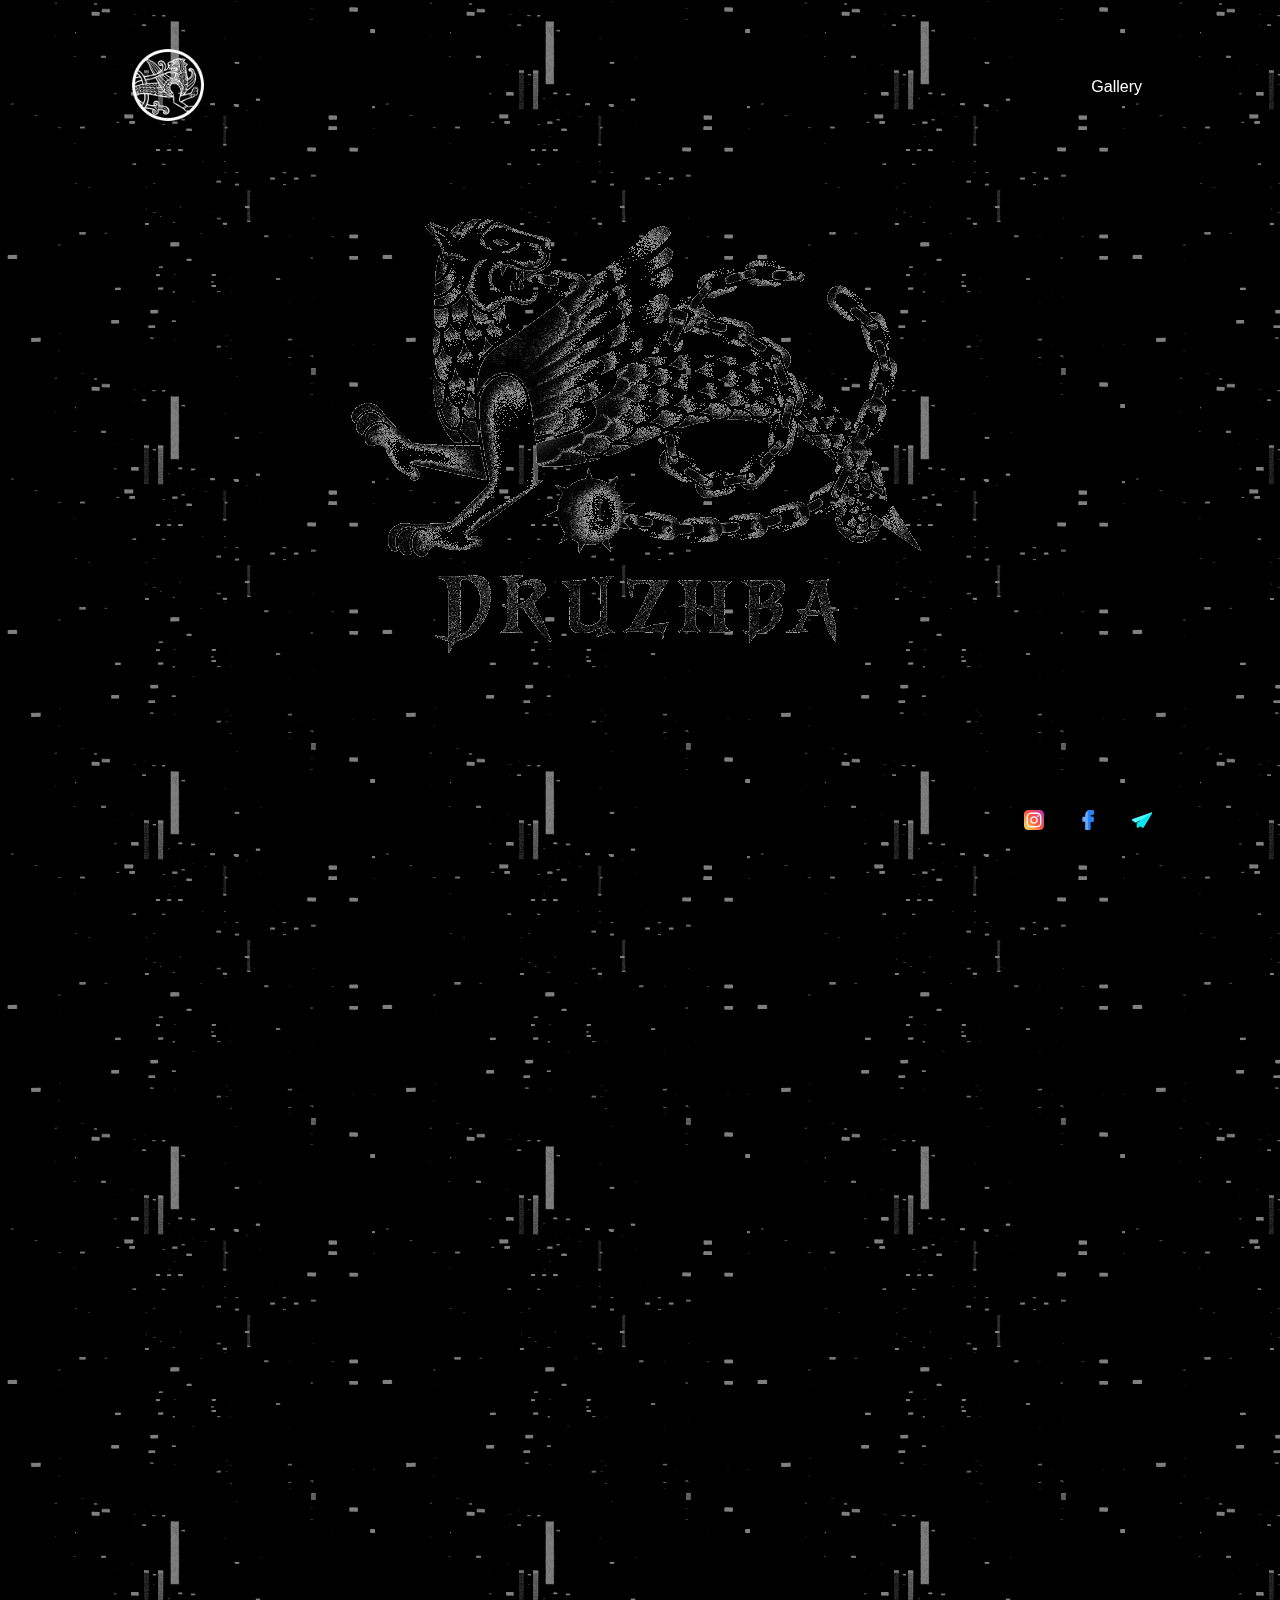
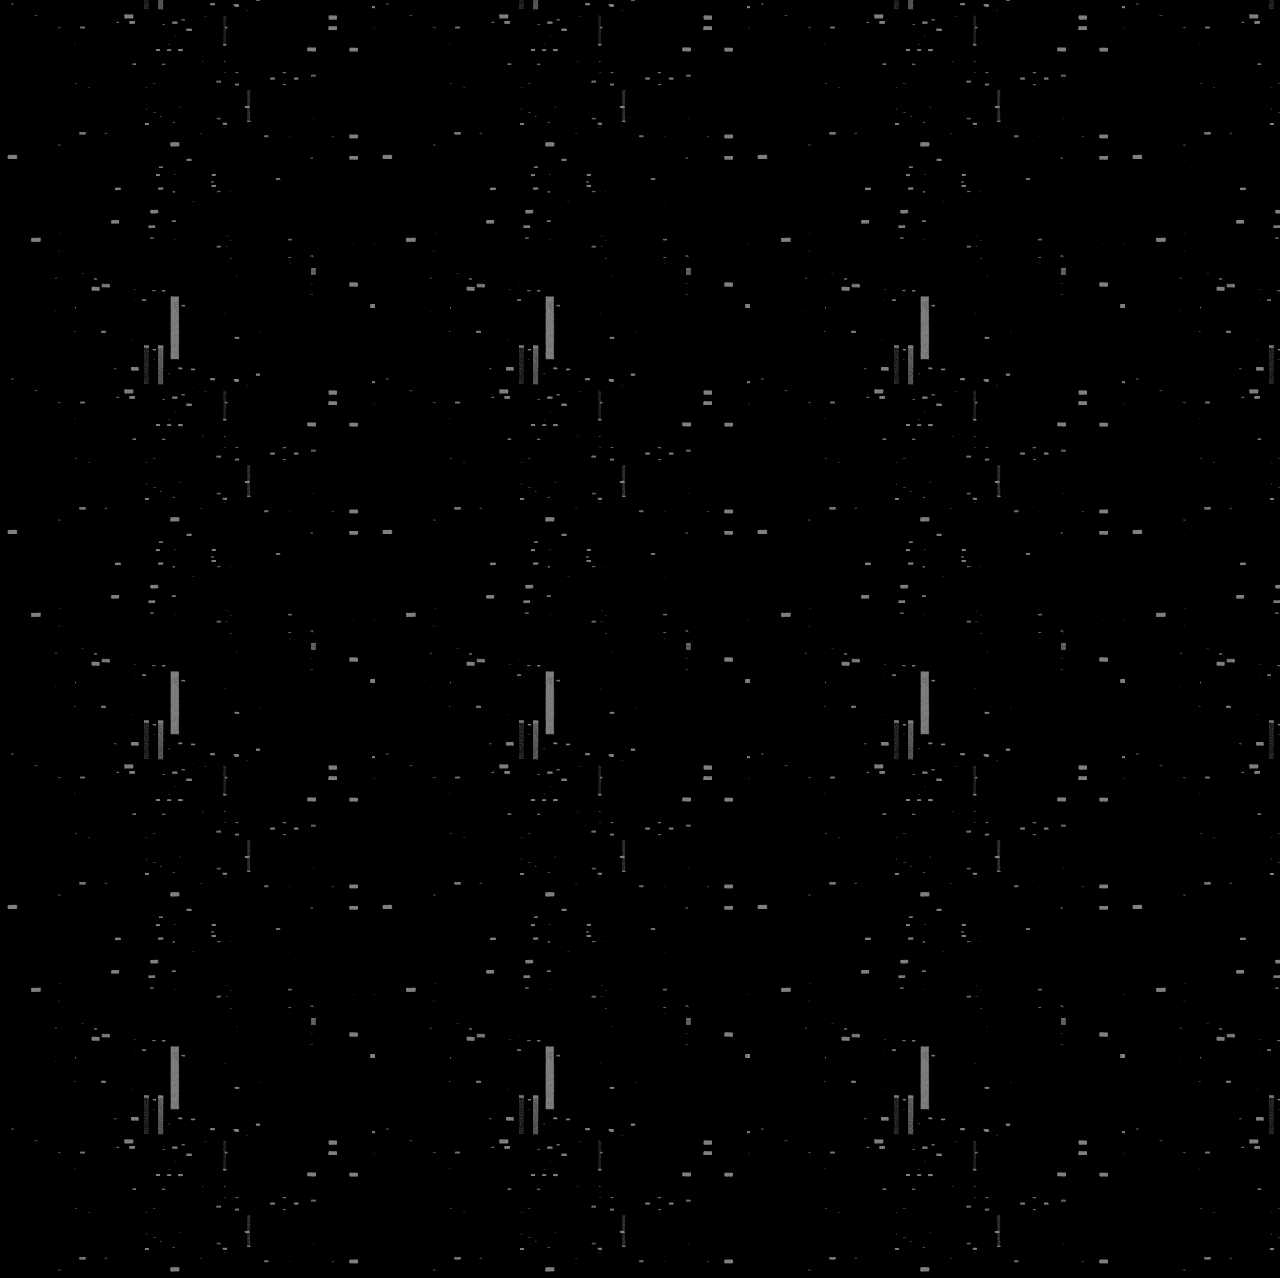
<file: index.html>
<!DOCTYPE html>
<html lang="en">

<head>
    <meta charset="UTF-8">
    <meta name="viewport" content="width=device-width, initial-scale=1.0">
    <title>druzhbaunity</title>
    <link rel="shortcut icon" href="fav.ico" type="image/x-icon">
    <link rel="stylesheet" href="css/style.css">
</head>
<body>
    <div class="frame">
        <div id="navbar">
            <a href="#"><img src="img/logo1.png" alt="logo" style="width: 80px;"></a>
            <div class="menu">
                <ul class="menu-list">
                    <!-- <li class="list"><a class="about us" href="#">About us</a></li>
                    <li class="list"><a class="about ticket" href="#">Get ticket</a></li> -->
                    <li class="list"><a class="about ticket" href="gallery.html">Gallery</a></li>
                </ul>
            </div>
        </div>
        <div id="social" class="social-links">
            <a class="social" href="https://www.instagram.com/druzhbaunity/"> <img class="instagram" src="img/instagram.svg"> </a>
            <a class="social" href="https://www.facebook.com/Druzhbaunity/?tn-str=k*F"> <img class="facebook" src="img/facebook.svg"> </a>
            <a class="social" href="https://t.me/druzhbaunity"> <img class="telegram" src="img/telegram.svg"> </a>
        </div>
    </div>

    <main class="screen " id="fold-effect">
        <div class="wrapper-3d">
            <div class="fold fold-top">
                <div class="fold-align">
                    <!-- content -->
                    <container class="fold-content">
                        <div class="semargl"></div>

                        <div class="square grey">
                            <span>Lorem ipsum dolor sit amet, consectetur adipiscing elit, sed do eiusmod tempor
                                incididunt ut labore et dolore magna aliqua. Ut enim ad minim veniam, quis nostrud
                                exercitation ullamco laboris nisi ut aliquip ex ea commodo consequat. Duis aute irure
                                dolor in reprehenderit in voluptate velit esse cillum dolore eu fugiat nulla pariatur.
                                Excepteur sint occaecat cupidatat non proident, sunt in culpa qui officia deserunt
                                mollit anim id est laborum.</span>
                        </div>
                        <h1>ТУТ БУДЕТ КАНТЕНТ</h1>
                        <span>Lorem ipsum dolor sit amet, consectetur adipiscing elit, sed do eiusmod tempor incididunt
                            ut labore et dolore magna aliqua. Ut enim ad minim veniam, quis nostrud exercitation ullamco
                            laboris nisi ut aliquip ex ea commodo consequat. Duis aute irure dolor in reprehenderit in
                            voluptate velit esse cillum dolore eu fugiat nulla pariatur. Excepteur sint occaecat
                            cupidatat non proident, sunt in culpa qui officia deserunt mollit anim id est
                            laborum.</span>
                        <div class="square grey">
                            <span>Lorem ipsum dolor sit amet, consectetur adipiscing elit, sed do eiusmod tempor
                                incididunt ut labore et dolore magna aliqua. Ut enim ad minim veniam, quis nostrud
                                exercitation ullamco laboris nisi ut aliquip ex ea commodo consequat. Duis aute irure
                                dolor in reprehenderit in voluptate velit esse cillum dolore eu fugiat nulla pariatur.
                                Excepteur sint occaecat cupidatat non proident, sunt in culpa qui officia deserunt
                                mollit anim id est laborum.</span>
                        </div>
                        <h1>ТУТ БУДЕТ КАНТЕНТ</h1>
                        <div class="square grey">
                            <span>Lorem ipsum dolor sit amet, consectetur adipiscing elit, sed do eiusmod tempor
                                incididunt ut labore et dolore magna aliqua. Ut enim ad minim veniam, quis nostrud
                                exercitation ullamco laboris nisi ut aliquip ex ea commodo consequat. Duis aute irure
                                dolor in reprehenderit in voluptate velit esse cillum dolore eu fugiat nulla pariatur.
                                Excepteur sint occaecat cupidatat non proident, sunt in culpa qui officia deserunt
                                mollit anim id est laborum.</span>
                        </div>
                    </container>
                </div>
            </div>
            <div class="fold fold-center" id="center-fold">
                <div class="fold-align">
                    <!-- content -->
                    <container class="fold-content" id="center-content">
                        <div class="semargl"></div>
                        <div class="square grey">
                            <span>Lorem ipsum dolor sit amet, consectetur adipiscing elit, sed do eiusmod tempor
                                incididunt ut labore et dolore magna aliqua. Ut enim ad minim veniam, quis nostrud
                                exercitation ullamco laboris nisi ut aliquip ex ea commodo consequat. Duis aute irure
                                dolor in reprehenderit in voluptate velit esse cillum dolore eu fugiat nulla pariatur.
                                Excepteur sint occaecat cupidatat non proident, sunt in culpa qui officia deserunt
                                mollit anim id est laborum.</span>
                        </div>
                        <h1>ТУТ БУДЕТ КАНТЕНТ</h1>
                        <span>Lorem ipsum dolor sit amet, consectetur adipiscing elit, sed do eiusmod tempor incididunt
                            ut labore et dolore magna aliqua. Ut enim ad minim veniam, quis nostrud exercitation ullamco
                            laboris nisi ut aliquip ex ea commodo consequat. Duis aute irure dolor in reprehenderit in
                            voluptate velit esse cillum dolore eu fugiat nulla pariatur. Excepteur sint occaecat
                            cupidatat non proident, sunt in culpa qui officia deserunt mollit anim id est
                            laborum.</span>

                        <div class="square grey">
                            <span>Lorem ipsum dolor sit amet, consectetur adipiscing elit, sed do eiusmod tempor
                                incididunt ut labore et dolore magna aliqua. Ut enim ad minim veniam, quis nostrud
                                exercitation ullamco laboris nisi ut aliquip ex ea commodo consequat. Duis aute irure
                                dolor in reprehenderit in voluptate velit esse cillum dolore eu fugiat nulla pariatur.
                                Excepteur sint occaecat cupidatat non proident, sunt in culpa qui officia deserunt
                                mollit anim id est laborum.</span>
                        </div>
                        <h1>ТУТ БУДЕТ КАНТЕНТ</h1>
                        <div class="square grey">
                            <span>Lorem ipsum dolor sit amet, consectetur adipiscing elit, sed do eiusmod tempor
                                incididunt ut labore et dolore magna aliqua. Ut enim ad minim veniam, quis nostrud
                                exercitation ullamco laboris nisi ut aliquip ex ea commodo consequat. Duis aute irure
                                dolor in reprehenderit in voluptate velit esse cillum dolore eu fugiat nulla pariatur.
                                Excepteur sint occaecat cupidatat non proident, sunt in culpa qui officia deserunt
                                mollit anim id est laborum.</span>
                        </div>
                    </container>
                </div>
            </div>
            <div class="fold fold-bottom">
                <div class="fold-align">
                    <!-- content -->
                    <container class="fold-content">
                        <div class="semargl"></div>

                        <div class="square grey">
                            <span>Lorem ipsum dolor sit amet, consectetur adipiscing elit, sed do eiusmod tempor
                                incididunt ut labore et dolore magna aliqua. Ut enim ad minim veniam, quis nostrud
                                exercitation ullamco laboris nisi ut aliquip ex ea commodo consequat. Duis aute irure
                                dolor in reprehenderit in voluptate velit esse cillum dolore eu fugiat nulla pariatur.
                                Excepteur sint occaecat cupidatat non proident, sunt in culpa qui officia deserunt
                                mollit anim id est laborum.</span>
                        </div>
                        <h1>ТУТ БУДЕТ КАНТЕНТ</h1>
                        <span>Lorem ipsum dolor sit amet, consectetur adipiscing elit, sed do eiusmod tempor incididunt
                            ut labore et dolore magna aliqua. Ut enim ad minim veniam, quis nostrud exercitation ullamco
                            laboris nisi ut aliquip ex ea commodo consequat. Duis aute irure dolor in reprehenderit in
                            voluptate velit esse cillum dolore eu fugiat nulla pariatur. Excepteur sint occaecat
                            cupidatat non proident, sunt in culpa qui officia deserunt mollit anim id est
                            laborum.</span>

                        <div class="square grey">
                            <span>Lorem ipsum dolor sit amet, consectetur adipiscing elit, sed do eiusmod tempor
                                incididunt ut labore et dolore magna aliqua. Ut enim ad minim veniam, quis nostrud
                                exercitation ullamco laboris nisi ut aliquip ex ea commodo consequat. Duis aute irure
                                dolor in reprehenderit in voluptate velit esse cillum dolore eu fugiat nulla pariatur.
                                Excepteur sint occaecat cupidatat non proident, sunt in culpa qui officia deserunt
                                mollit anim id est laborum.</span>
                        </div>
                        <h1>ТУТ БУДЕТ КАНТЕНТ</h1>
                        <div class="square grey">
                            <span>Lorem ipsum dolor sit amet, consectetur adipiscing elit, sed do eiusmod tempor
                                incididunt ut labore et dolore magna aliqua. Ut enim ad minim veniam, quis nostrud
                                exercitation ullamco laboris nisi ut aliquip ex ea commodo consequat. Duis aute irure
                                dolor in reprehenderit in voluptate velit esse cillum dolore eu fugiat nulla pariatur.
                                Excepteur sint occaecat cupidatat non proident, sunt in culpa qui officia deserunt
                                mollit anim id est laborum.</span>
                        </div>
                    </container>
                </div>
            </div>
        </div>
    </main>

    <script src="js/script.js"></script>
</body>

</html>
</file>
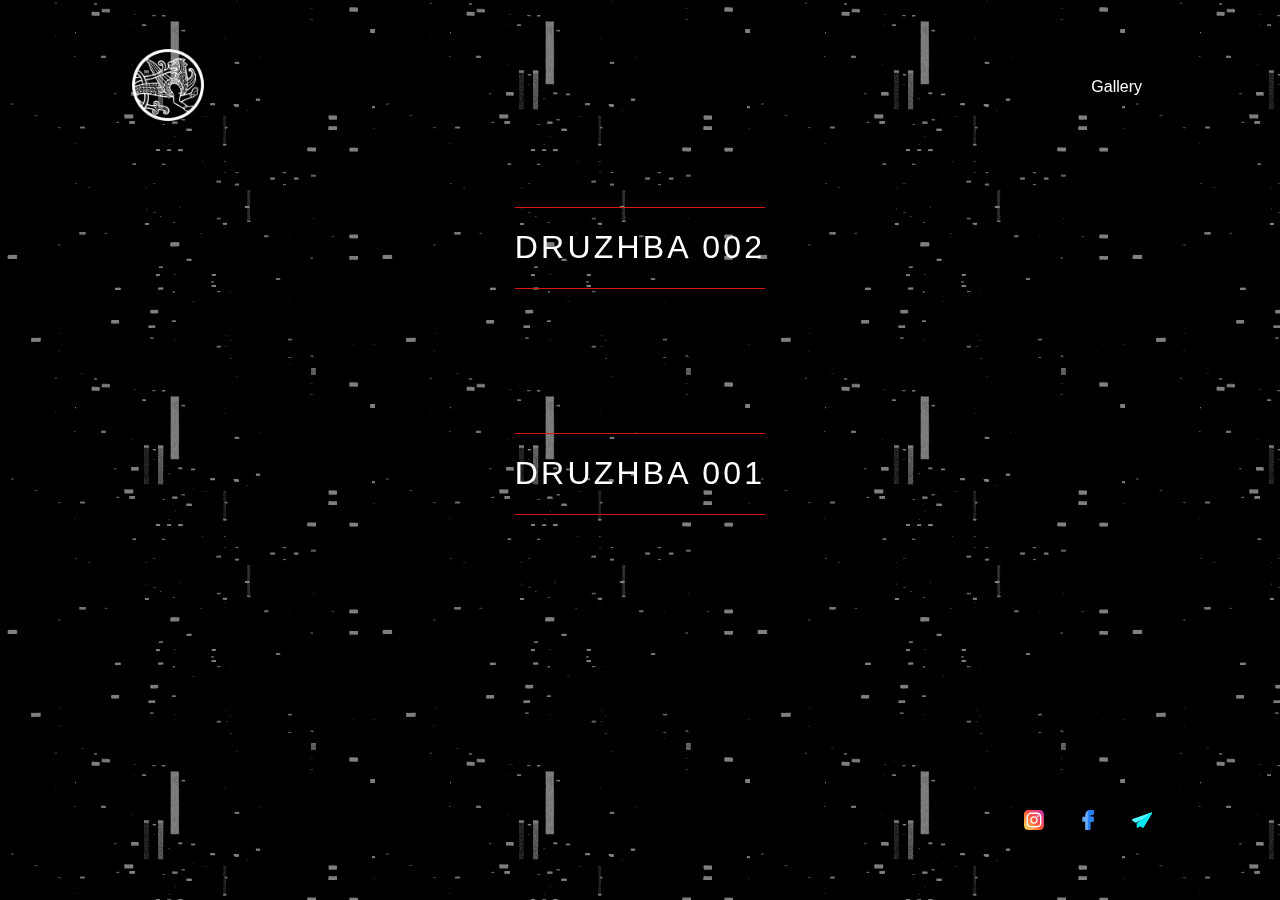
<file: gallery.html>
<!DOCTYPE html>
<html lang="en">

<head>
    <meta charset="UTF-8">
    <meta name="viewport" content="width=device-width, initial-scale=1.0">
    <title>Gallery</title>
    <link rel="shortcut icon" href="fav.ico" type="image/x-icon">
    <link rel="stylesheet" href="css/style.css">
    <link rel="stylesheet" href="css/gallery.css">
    <script defer src="js/script.js"></script>
    <script defer src="js/gallery.js"></script>
</head>

<body>
    <div class="frame">
        <div id="navbar" >
            <a href="index.html"><img src="img/logo1.png" alt="logo" style="width: 80px;"></a>
            <div class="menu">
                <ul class="menu-list">
                    <!-- <li class="list"><a class="about us" href="#">About us</a></li>
                    <li class="list"><a class="about ticket" href="#">Get ticket</a></li> -->
                    <li class="list"><a class="about ticket" href="gallery.html">Gallery</a></li>
                </ul>
            </div>
        </div>
        <div id="social" class="social-links">
            <a class="social" href="https://www.instagram.com/druzhbaunity/"> <img class="instagram"
                    src="img/instagram.svg"> </a>
            <a class="social" href="https://www.facebook.com/Druzhbaunity/?tn-str=k*F"> <img class="facebook"
                    src="img/facebook.svg"> </a>
            <a class="social" href="https://t.me/druzhbaunity"> <img class="telegram" src="img/telegram.svg"> </a>
        </div>
    </div>

    <main class="screen " id="fold-effect">
        <div class="wrapper-3d">
            <!-- fold-top -->
            <div class="fold fold-top">
                <div class="fold-align">
                    <!-- content -->
                    <container class="fold-content">
                        <a class="druzhba-button" href="#"><h1>DRUZHBA 002</h1></a>
                        <div class="druzhba002">
                            <div class="header-description">
                                <span class="resident">Residents:
                                    //<a class="residents" href="https://badxact.bandcamp.com/">Bad Act</a>
                                    //<a class="residents" href="https://tank-2000.bandcamp.com/">TANK-2000</a>
                                    //<a class="residents" href="https://soundcloud.com/hidddencrime">Sasha Crime</a>
                                    //<a class="residents" href="https://soundcloud.com/yura-sagaydachny">SAGA</a>
                                    //<a class="residents" href="https://soundcloud.com/olegdeluxe">Oleg Deluxe</a>
                                    //<a class="residents" href="https://www.instagram.com/slavakononov/">TVOIVRAG</a>
                                    b2b<a class="residents" href="https://soundcloud.com/user-955908011">Alex Savage</a>
                                    //<a class="residents" href="https://soundcloud.com/simulyakr">Simulyakr</a>
                                    //<a class="residents" href="https://www.instagram.com/alekseyzubaha/">Dj Pauk</a>//
                                </span>
                                <span class=" art">Art:
                                    //<a class="residents" href="https://www.instagram.com/high.wave.studio/">Igor
                                        Volkov</a>
                                    //<a class="residents" href="https://www.instagram.com/feyshdr/">Dasha Feysh</a>
                                    //<a class="residents" href="#">Alisa Sibir</a>
                                    //<a class="residents" href="https://www.instagram.com/tarantul4.20/">Rita Tarantul</a>
                                    //<a class="residents" href="https://www.instagram.com/slavakononov/">Slava
                                        Kononov</a>//
                                </span>
                            </div>
                            <!-- photos -->
                            <div class="cards">
                                <img class="photo" src="img/gallery/0.1.jpg" alt="">
                                <img class="photo" src="img/gallery/1.jpg" alt="">
                                <img class="photo" src="img/gallery/2.jpg" alt="">
                                <img class="photo" src="img/gallery/3.jpg" alt="">
                                <img class="photo" src="img/gallery/4.jpg" alt="">
                                <img class="photo" src="img/gallery/5.jpg" alt="">
                                <img class="photo" src="img/gallery/6.jpg" alt="">
                                <img class="photo" src="img/gallery/7.jpg" alt="">
                                <img class="photo" src="img/gallery/8.jpg" alt="">
                                <img class="photo" src="img/gallery/9.jpg" alt="">
                                <img class="photo" src="img/gallery/10.jpg" alt="">
                                <img class="photo" src="img/gallery/11.jpg" alt="">
                                <img class="photo" src="img/gallery/12.jpg" alt="">
                                <img class="photo" src="img/gallery/13.jpg" alt="">
                                <img class="photo" src="img/gallery/14.jpg" alt="">
                                <img class="photo" src="img/gallery/15.jpg" alt="">
                                <img class="photo" src="img/gallery/16.jpg" alt="">
                                <img class="photo" src="img/gallery/17.jpg" alt="">
                                <img class="photo" src="img/gallery/18.jpg" alt="">
                                <img class="photo" src="img/gallery/19.jpg" alt="">
                                <img class="photo" src="img/gallery/20.jpg" alt="">
                                <img class="photo" src="img/gallery/21.jpg" alt="">
                                <img class="photo" src="img/gallery/22.jpg" alt="">
                                <img class="photo" src="img/gallery/23.jpg" alt="">
                                <img class="photo" src="img/gallery/24.jpg" alt="">
                                <img class="photo" src="img/gallery/art1.jpg" alt="">
                                <img class="photo" src="img/gallery/art2.jpg" alt="">
                                <img class="photo" src="img/gallery/art3.jpg" alt="">
                                <img class="photo" src="img/gallery/art4.jpg" alt="">
                                <img class="photo" src="img/gallery/art5.jpg" alt="">
                                <img class="photo" src="img/gallery/art6.jpg" alt="">
                                <img class="photo" src="img/gallery/25.jpg" alt="">
                            </div>
                        </div>
                        <!-- druzhba001 -->
                        <a class="druzhba-button" href="#"><h1>DRUZHBA 001</h1></a>
                        <div class="druzhba001">
                            <!-- header-description -->
                            <div class="header-description">
                                <span class="resident">Residents:
                                    //<a class="residents" href="https://badxact.bandcamp.com/">Bad Act</a>
                                    //<a class="residents" href="https://tank-2000.bandcamp.com/">TANK-2000</a>
                                    //<a class="residents" href="https://soundcloud.com/hidddencrime">Sasha Crime</a>
                                    //<a class="residents" href="https://soundcloud.com/yura-sagaydachny">SAGA</a>
                                    //<a class="residents" href="https://soundcloud.com/olegdeluxe">Oleg Deluxe</a>
                                    //<a class="residents" href="https://www.instagram.com/slavakononov/">TVOIVRAG</a>
                                    b2b<a class="residents" href="https://soundcloud.com/user-955908011">Alex Savage</a>
                                    //<a class="residents" href="https://soundcloud.com/simulyakr">Simulyakr</a>
                                    //<a class="residents" href="https://www.instagram.com/alekseyzubaha/">Dj Pauk</a>//
                                </span>
                                <span class="art">Art:
                                    //<a class="residents" href="https://www.instagram.com/high.wave.studio/">Igor
                                        Volkov</a>
                                    //<a class="residents" href="https://www.instagram.com/feyshdr/">Dasha Feysh</a>
                                    //<a class="residents" href="#">Alisa Sibir</a>
                                    //<a class="residents" href="https://www.instagram.com/tarantul4.20/">Rita
                                        Tarantul</a>
                                    //<a class="residents" href="https://www.instagram.com/slavakononov/">Slava
                                        Kononov</a>//
                                </span>
                            </div>
                            <!-- photos -->
                            <div class="cards druzhba1">
                                <img class="photo" src="img/gallery/50.jpg" alt="">
                                <img class="photo" src="img/gallery/51.jpg" alt="">
                                <img class="photo" src="img/gallery/52.jpg" alt="">
                                <img class="photo" src="img/gallery/53.jpg" alt="">
                                <img class="photo" src="img/gallery/54.jpg" alt="">
                                <img class="photo" src="img/gallery/55.jpg" alt="">
                                <img class="photo" src="img/gallery/56.jpg" alt="">
                                <img class="photo" src="img/gallery/57.jpg" alt="">
                                <img class="photo" src="img/gallery/58.jpg" alt="">
                                <img class="photo" src="img/gallery/59.jpg" alt="">
                                <img class="photo" src="img/gallery/60.jpg" alt="">
                                <img class="photo" src="img/gallery/61.jpg" alt="">
                                <img class="photo" src="img/gallery/62.jpg" alt="">
                                <img class="photo" src="img/gallery/63.jpg" alt="">
                                <img class="photo" src="img/gallery/64.jpg" alt="">
                                <img class="photo" src="img/gallery/65.jpg" alt="">
                            </div>
                        </div>

                    </container>
                </div>
            </div>
            <!-- fold-center -->
            <div class="fold fold-center" id="center-fold">
                <div class="fold-align">
                    <!-- content -->
                    <container class="fold-content" id="center-content">
                        <a class="druzhba-button" id="btn2" href="#"><h1>DRUZHBA 002</h1></a>
                        <div class="druzhba002">
                            <div class="header-description">
                                <span class="resident">Residents:
                                    //<a class="residents" href="https://badxact.bandcamp.com/">Bad Act</a>
                                    //<a class="residents" href="https://tank-2000.bandcamp.com/">TANK-2000</a>
                                    //<a class="residents" href="https://soundcloud.com/hidddencrime">Sasha Crime</a>
                                    //<a class="residents" href="https://soundcloud.com/yura-sagaydachny">SAGA</a>
                                    //<a class="residents" href="https://soundcloud.com/olegdeluxe">Oleg Deluxe</a>
                                    //<a class="residents" href="https://www.instagram.com/slavakononov/">TVOIVRAG</a>
                                    b2b<a class="residents" href="https://soundcloud.com/user-955908011">Alex Savage</a>
                                    //<a class="residents" href="https://soundcloud.com/simulyakr">Simulyakr</a>
                                    //<a class="residents" href="https://www.instagram.com/alekseyzubaha/">Dj Pauk</a>//
                                </span>
                                <span class=" art">Art:
                                    //<a class="residents" href="https://www.instagram.com/high.wave.studio/">Igor
                                        Volkov</a>
                                    //<a class="residents" href="https://www.instagram.com/feyshdr/">Dasha Feysh</a>
                                    //<a class="residents" href="#">Alisa Sibir</a>
                                    //<a class="residents" href="https://www.instagram.com/tarantul4.20/">Rita Tarantul</a>
                                    //<a class="residents" href="https://www.instagram.com/slavakononov/">Slava
                                        Kononov</a>//
                                </span>
                            </div>
                            <!-- photos -->
                            <div class="cards">
                                <img class="photo" src="img/gallery/0.1.jpg" alt="">
                                <img class="photo" src="img/gallery/1.jpg" alt="">
                                <img class="photo" src="img/gallery/2.jpg" alt="">
                                <img class="photo" src="img/gallery/3.jpg" alt="">
                                <img class="photo" src="img/gallery/4.jpg" alt="">
                                <img class="photo" src="img/gallery/5.jpg" alt="">
                                <img class="photo" src="img/gallery/6.jpg" alt="">
                                <img class="photo" src="img/gallery/7.jpg" alt="">
                                <img class="photo" src="img/gallery/8.jpg" alt="">
                                <img class="photo" src="img/gallery/9.jpg" alt="">
                                <img class="photo" src="img/gallery/10.jpg" alt="">
                                <img class="photo" src="img/gallery/11.jpg" alt="">
                                <img class="photo" src="img/gallery/12.jpg" alt="">
                                <img class="photo" src="img/gallery/13.jpg" alt="">
                                <img class="photo" src="img/gallery/14.jpg" alt="">
                                <img class="photo" src="img/gallery/15.jpg" alt="">
                                <img class="photo" src="img/gallery/16.jpg" alt="">
                                <img class="photo" src="img/gallery/17.jpg" alt="">
                                <img class="photo" src="img/gallery/18.jpg" alt="">
                                <img class="photo" src="img/gallery/19.jpg" alt="">
                                <img class="photo" src="img/gallery/20.jpg" alt="">
                                <img class="photo" src="img/gallery/21.jpg" alt="">
                                <img class="photo" src="img/gallery/22.jpg" alt="">
                                <img class="photo" src="img/gallery/23.jpg" alt="">
                                <img class="photo" src="img/gallery/24.jpg" alt="">
                                <img class="photo" src="img/gallery/art1.jpg" alt="">
                                <img class="photo" src="img/gallery/art2.jpg" alt="">
                                <img class="photo" src="img/gallery/art3.jpg" alt="">
                                <img class="photo" src="img/gallery/art4.jpg" alt="">
                                <img class="photo" src="img/gallery/art5.jpg" alt="">
                                <img class="photo" src="img/gallery/art6.jpg" alt="">
                                <img class="photo" src="img/gallery/25.jpg" alt="">
                            </div>
                        </div>
                        <!-- druzhba001 -->
                        <a class="druzhba-button" id="btn1" href="#"><h1>DRUZHBA 001</h1></a>
                        <div class="druzhba001">
                            <!-- header-description -->
                            <div class="header-description">
                                <span class="resident">Residents:
                                    //<a class="residents" href="https://badxact.bandcamp.com/">Bad Act</a>
                                    //<a class="residents" href="https://tank-2000.bandcamp.com/">TANK-2000</a>
                                    //<a class="residents" href="https://soundcloud.com/hidddencrime">Sasha Crime</a>
                                    //<a class="residents" href="https://soundcloud.com/yura-sagaydachny">SAGA</a>
                                    //<a class="residents" href="https://soundcloud.com/olegdeluxe">Oleg Deluxe</a>
                                    //<a class="residents" href="https://www.instagram.com/slavakononov/">TVOIVRAG</a>
                                    b2b<a class="residents" href="https://soundcloud.com/user-955908011">Alex Savage</a>
                                    //<a class="residents" href="https://soundcloud.com/simulyakr">Simulyakr</a>
                                    //<a class="residents" href="https://www.instagram.com/alekseyzubaha/">Dj Pauk</a>//
                                </span>
                                <span class="art">Art:
                                    //<a class="residents" href="https://www.instagram.com/high.wave.studio/">Igor
                                        Volkov</a>
                                    //<a class="residents" href="https://www.instagram.com/feyshdr/">Dasha Feysh</a>
                                    //<a class="residents" href="#">Alisa Sibir</a>
                                    //<a class="residents" href="https://www.instagram.com/tarantul4.20/">Rita
                                        Tarantul</a>
                                    //<a class="residents" href="https://www.instagram.com/slavakononov/">Slava
                                        Kononov</a>//
                                </span>
                            </div>
                            <!-- photos -->
                            <div class="cards druzhba1">
                                <img class="photo" src="img/gallery/50.jpg" alt="">
                                <img class="photo" src="img/gallery/51.jpg" alt="">
                                <img class="photo" src="img/gallery/52.jpg" alt="">
                                <img class="photo" src="img/gallery/53.jpg" alt="">
                                <img class="photo" src="img/gallery/54.jpg" alt="">
                                <img class="photo" src="img/gallery/55.jpg" alt="">
                                <img class="photo" src="img/gallery/56.jpg" alt="">
                                <img class="photo" src="img/gallery/57.jpg" alt="">
                                <img class="photo" src="img/gallery/58.jpg" alt="">
                                <img class="photo" src="img/gallery/59.jpg" alt="">
                                <img class="photo" src="img/gallery/60.jpg" alt="">
                                <img class="photo" src="img/gallery/61.jpg" alt="">
                                <img class="photo" src="img/gallery/62.jpg" alt="">
                                <img class="photo" src="img/gallery/63.jpg" alt="">
                                <img class="photo" src="img/gallery/64.jpg" alt="">
                                <img class="photo" src="img/gallery/65.jpg" alt="">
                            </div>
                        </div>
                    </container>
                </div>
            </div>
            <!-- fold-bottom -->
            <div class="fold fold-bottom">
                <div class="fold-align">
                    <!-- content -->
                    <container class="fold-content">
                        <!-- druzhba002 -->
                        <a class="druzhba-button" href="#"><h1>DRUZHBA 002</h1></a>
                        <div class="druzhba002">
                            <div class="header-description">
                                <span class="resident">Residents:
                                    //<a class="residents" href="https://badxact.bandcamp.com/">Bad Act</a>
                                    //<a class="residents" href="https://tank-2000.bandcamp.com/">TANK-2000</a>
                                    //<a class="residents" href="https://soundcloud.com/hidddencrime">Sasha Crime</a>
                                    //<a class="residents" href="https://soundcloud.com/yura-sagaydachny">SAGA</a>
                                    //<a class="residents" href="https://soundcloud.com/olegdeluxe">Oleg Deluxe</a>
                                    //<a class="residents" href="https://www.instagram.com/slavakononov/">TVOIVRAG</a>
                                    b2b<a class="residents" href="https://soundcloud.com/user-955908011">Alex Savage</a>
                                    //<a class="residents" href="https://soundcloud.com/simulyakr">Simulyakr</a>
                                    //<a class="residents" href="https://www.instagram.com/alekseyzubaha/">Dj Pauk</a>//
                                </span>
                                <span class="art">Art:
                                    //<a class="residents" href="https://www.instagram.com/high.wave.studio/">Igor
                                        Volkov</a>
                                    //<a class="residents" href="https://www.instagram.com/feyshdr/">Dasha Feysh</a>
                                    //<a class="residents" href="#">Alisa Sibir</a>
                                    //<a class="residents" href="https://www.instagram.com/tarantul4.20/">Rita Tarantul</a>
                                    //<a class="residents" href="https://www.instagram.com/slavakononov/">Slava
                                        Kononov</a>//
                                </span>
                            </div>
                            <!-- photos -->
                            <div class="cards">
                                <img class="photo" src="img/gallery/0.1.jpg" alt="">
                                <img class="photo" src="img/gallery/1.jpg" alt="">
                                <img class="photo" src="img/gallery/2.jpg" alt="">
                                <img class="photo" src="img/gallery/3.jpg" alt="">
                                <img class="photo" src="img/gallery/4.jpg" alt="">
                                <img class="photo" src="img/gallery/5.jpg" alt="">
                                <img class="photo" src="img/gallery/6.jpg" alt="">
                                <img class="photo" src="img/gallery/7.jpg" alt="">
                                <img class="photo" src="img/gallery/8.jpg" alt="">
                                <img class="photo" src="img/gallery/9.jpg" alt="">
                                <img class="photo" src="img/gallery/10.jpg" alt="">
                                <img class="photo" src="img/gallery/11.jpg" alt="">
                                <img class="photo" src="img/gallery/12.jpg" alt="">
                                <img class="photo" src="img/gallery/13.jpg" alt="">
                                <img class="photo" src="img/gallery/14.jpg" alt="">
                                <img class="photo" src="img/gallery/15.jpg" alt="">
                                <img class="photo" src="img/gallery/16.jpg" alt="">
                                <img class="photo" src="img/gallery/17.jpg" alt="">
                                <img class="photo" src="img/gallery/18.jpg" alt="">
                                <img class="photo" src="img/gallery/19.jpg" alt="">
                                <img class="photo" src="img/gallery/20.jpg" alt="">
                                <img class="photo" src="img/gallery/21.jpg" alt="">
                                <img class="photo" src="img/gallery/22.jpg" alt="">
                                <img class="photo" src="img/gallery/23.jpg" alt="">
                                <img class="photo" src="img/gallery/24.jpg" alt="">
                                <img class="photo" src="img/gallery/art1.jpg" alt="">
                                <img class="photo" src="img/gallery/art2.jpg" alt="">
                                <img class="photo" src="img/gallery/art3.jpg" alt="">
                                <img class="photo" src="img/gallery/art4.jpg" alt="">
                                <img class="photo" src="img/gallery/art5.jpg" alt="">
                                <img class="photo" src="img/gallery/art6.jpg" alt="">
                                <img class="photo" src="img/gallery/25.jpg" alt="">
                            </div>
                        </div>
                        <!-- druzhba001 -->
                        <a class="druzhba-button" href="#"><h1>DRUZHBA 001</h1></a>
                        <div class="druzhba001">
                            <!-- header-description -->
                            <div class="header-description">
                                <span class="resident">Residents:
                                    //<a class="residents" href="https://badxact.bandcamp.com/">Bad Act</a>
                                    //<a class="residents" href="https://tank-2000.bandcamp.com/">TANK-2000</a>
                                    //<a class="residents" href="https://soundcloud.com/hidddencrime">Sasha Crime</a>
                                    //<a class="residents" href="https://soundcloud.com/yura-sagaydachny">SAGA</a>
                                    //<a class="residents" href="https://soundcloud.com/olegdeluxe">Oleg Deluxe</a>
                                    //<a class="residents" href="https://www.instagram.com/slavakononov/">TVOIVRAG</a>
                                    b2b<a class="residents" href="https://soundcloud.com/user-955908011">Alex Savage</a>
                                    //<a class="residents" href="https://soundcloud.com/simulyakr">Simulyakr</a>
                                    //<a class="residents" href="https://www.instagram.com/alekseyzubaha/">Dj Pauk</a>//
                                </span>
                                <span class="art">Art:
                                    //<a class="residents" href="https://www.instagram.com/high.wave.studio/">Igor
                                        Volkov</a>
                                    //<a class="residents" href="https://www.instagram.com/feyshdr/">Dasha Feysh</a>
                                    //<a class="residents" href="#">Alisa Sibir</a>
                                    //<a class="residents" href="https://www.instagram.com/tarantul4.20/">Rita
                                        Tarantul</a>
                                    //<a class="residents" href="https://www.instagram.com/slavakononov/">Slava
                                        Kononov</a>//
                                </span>
                            </div>
                            <!-- photos -->
                            <div class="cards druzhba1">
                                <img class="photo" src="img/gallery/50.jpg" alt="">
                                <img class="photo" src="img/gallery/51.jpg" alt="">
                                <img class="photo" src="img/gallery/52.jpg" alt="">
                                <img class="photo" src="img/gallery/53.jpg" alt="">
                                <img class="photo" src="img/gallery/54.jpg" alt="">
                                <img class="photo" src="img/gallery/55.jpg" alt="">
                                <img class="photo" src="img/gallery/56.jpg" alt="">
                                <img class="photo" src="img/gallery/57.jpg" alt="">
                                <img class="photo" src="img/gallery/58.jpg" alt="">
                                <img class="photo" src="img/gallery/59.jpg" alt="">
                                <img class="photo" src="img/gallery/60.jpg" alt="">
                                <img class="photo" src="img/gallery/61.jpg" alt="">
                                <img class="photo" src="img/gallery/62.jpg" alt="">
                                <img class="photo" src="img/gallery/63.jpg" alt="">
                                <img class="photo" src="img/gallery/64.jpg" alt="">
                                <img class="photo" src="img/gallery/65.jpg" alt="">
                            </div>
                        </div>
                    </container>
                </div>
            </div>
        </div>
    </main>
</body>
</html>
</file>
<file: css/style.css>
* {
    box-sizing: border-box;
}

body {
    font-family: sans-serif;
    width: 100%;
    height: 100%;
    margin: 0;
    background: #ffffff;
    font-family: "Source Sans Pro", sans-serif;
    padding: 0 10vw;
    overflow-x: hidden;
    background-image: url(../img/back1.gif);
    color: #ffffff;
}

.frame {
    margin-top: 5vh;
    width: 80vw;
    position: fixed;
    z-index: 1;
    display: -webkit-box;
    display: flex;
    -webkit-box-pack: justify;
    justify-content: space-between;
    -webkit-box-align: center;
    align-items: center;
}

#navbar {
    display: -webkit-box;
    display: flex;
    -webkit-box-pack: justify;
    justify-content: space-between;
    -webkit-box-align: center;
    align-items: center;
    width: inherit;
}

.menu-list {
    display: -webkit-box;
    display: flex;
}

.list {
    list-style: none;
    margin: 0 10px;
}

.about {
    text-decoration: none;
    color: #ffffff;
    font-style: "Untitled Sans Medium", sans-serif;
    font-weight: 400;
    -webkit-transition: 1s;
    transition: 1s;
}

.logo {
    height: 30px;
    width: 30px;
}

.social:hover,
.social:focus {
    -webkit-transform: scale(1.5);
    transform: scale(1.5);
    -webkit-transition: 0.5s;
    transition: 0.5s;
}

.list:hover,
.list:focus {
    -webkit-transform: scale(1.5);
    transform: scale(1.5);
    -webkit-transition: 0.5s;
    transition: 0.5s;
}

.about:hover,
.about:focus {
    color: #db180f;
    text-transform: uppercase;
    margin: 0 1vw;
}

.social-links {
    position: fixed;
    top: 90vh;
    left: 80vw;
    z-index: 1;
    width: 10%;
    display: -webkit-box;
    display: flex;
    -webkit-box-pack: justify;
    justify-content: space-between;
    margin-right: auto;
    padding: 0;
}

.instagram {
    height: 20px;
    width: 20px;
}

.telegram {
    height: 20px;
    width: 20px;
}

.facebook {
    height: 20px;
    width: 20px;
}

.screen {
    position: fixed;
    top: 0;
    left: 0;
    display: -webkit-box;
    display: flex;
    -webkit-box-align: center;
    align-items: center;
    -webkit-box-pack: center;
    justify-content: center;
    width: 100%;
    height: 100vh;
}

.wrapper-3d {
    position: relative;
    -webkit-perspective: 20vw;
    perspective: 20vw;
    -webkit-transform-style: preserve-3d;
    transform-style: preserve-3d;
    display: -webkit-box;
    display: flex;
}

.fold-content {
    display: -webkit-box;
    display: flex;
    -webkit-box-orient: vertical;
    -webkit-box-direction: normal;
    flex-direction: column;
    -webkit-box-align: center;
    align-items: center;
    justify-content: space-around;
}

.fold {
    overflow: hidden;
    width: 75vw;
    height: 70vh;
}

.fold-top {
    position: absolute;
    -webkit-transform-origin: bottom center;
    transform-origin: bottom center;
    left: 0;
    right: 0;
    bottom: 100%;
}

.fold-bottom {
    position: absolute;
    -webkit-transform-origin: top center;
    transform-origin: top center;
    right: 0;
    left: 0;
    top: 100%;
}

.fold-align {
    width: 100%;
    height: 100%;
}

.fold-bottom .fold-align {
    -webkit-transform: translateY(-100%);
    transform: translateY(-100%);
}

.fold-top .fold-align {
    -webkit-transform: translateY(100%);
    transform: translateY(100%);
}

.fold-bottom {
    -webkit-transform-origin: top center;
    transform-origin: top center;
    -webkit-transform: rotateX(80deg);
    transform: rotateX(80deg);
}

.fold-top {
    -webkit-transform-origin: bottom center;
    transform-origin: bottom center;
    -webkit-transform: rotateX(-80deg);
    transform: rotateX(-80deg);
}

.square {
    width: 100%;
    padding-bottom: 75%;
}

.semargl {
    background-image: url(../img/transemargl.png);
    background-repeat: no-repeat;
    background-position: 50% 10%;
    width: 100%;
    height: 100vh;
    padding: 10px;
}

.grey {
    background-color: rgba(128, 128, 128, 50%);
    padding: 20% 20%;
}

h1 {
    text-align: center;
    text-transform: uppercase;
    letter-spacing: 0.1em;
    font-weight: 400;
}



@media (min-width: 300px) and (max-width: 450px) {
    .menu-list {
        padding: 0 10px;
        -webkit-box-pack: justify;
        justify-content: space-between;
    }

    .list {
        margin: 0 1.5vw;
        font-size: 14px;
    }

    .list:hover,
    .list:focus {
        -webkit-transform: none;
        transform: none;
    }

    .about:hover,
    .about:focus {
        color: #db180f;
        text-transform: none;
        margin: 0;
    }

    .social-links {
        top: 85vh;
        left: 75vw;
        width: 20vw;
    }
}
</file>
<file: css/gallery.css>
.fold {
    overflow: hidden;
    width: 90vw;
    height: 80vh;
}

.fold-content {
    padding-top: 5vh;
}


.header-description {
    display: -webkit-box;
    display: flex;
    -webkit-box-orient: vertical;
    -webkit-box-direction: normal;
    flex-direction: column;
    -webkit-box-pack: justify;
    justify-content: space-between;
    -webkit-box-align: center;
    align-items: center;
}

.resident {
    -webkit-animation-duration: 1s;
    animation-duration: 1s;
    -webkit-animation-delay: 0.5s;
    animation-delay: 0.5s;
    max-width: 100vw;
}

.art {
    -webkit-animation-duration: 1.5s;
    animation-duration: 1.5s;
    -webkit-animation-delay: 1s;
    animation-delay: 1s;
    align-self: flex-end;
    margin-bottom: 2vh;
}

.residents {
    color: #ffffff;
    margin: 0 1vw;
    text-decoration: none;
    line-height: 1.5;
    border-bottom: 1px solid #db180f;
    -webkit-transition: 1s;
    transition: 1s;
    letter-spacing: 0.1em; 
}

.residents:hover,
.residents:focus {
    color: #db180f;
    text-transform: uppercase;
    letter-spacing: 0.2em;  
    border-bottom-color: #ffffff;
}

.cards {
    display: -webkit-box;
    display: flex;
    flex-wrap: wrap;
    -webkit-box-pack: center;
    justify-content: center;
    width: 100%;
}

.photo {
    max-width: 40vw;
    margin: 5px;
}

.druzhba001,
.druzhba002 {
    display: none;
    -webkit-box-orient: vertical;
    -webkit-box-direction: normal;
    flex-direction: column;
    -webkit-box-pack: center;
    justify-content: center;
    -webkit-box-align: center;
    align-items: center;
}


.druzhba-button {
    color: #ffffff;
    border-bottom: 1px solid #db180f;
    border-top: 1px solid #db180f;
    text-decoration: none;
    -webkit-transition: 0.5s;
    transition: 0.3s;
    margin: 8vh 0;
}

.druzhba-button:hover {
    color: #db180f;
    letter-spacing: 0.2em;
    border-bottom-color: #ffffff;
    border-top-color: #ffffff;
}

.druzhba-button>h1 {
    -webkit-transition: 0.5s;
    transition: 0.4s;
}

.druzhba-button>h1:hover {
    letter-spacing: 0.2em;
}

@media (min-width: 300px) and (max-width: 450px) {
    .header-description {
        margin-top: 7vh;
    }

    .resident {
        padding-bottom: 3vh;
    }

     .fold {
        width: 90vw;
    }
}
</file>
